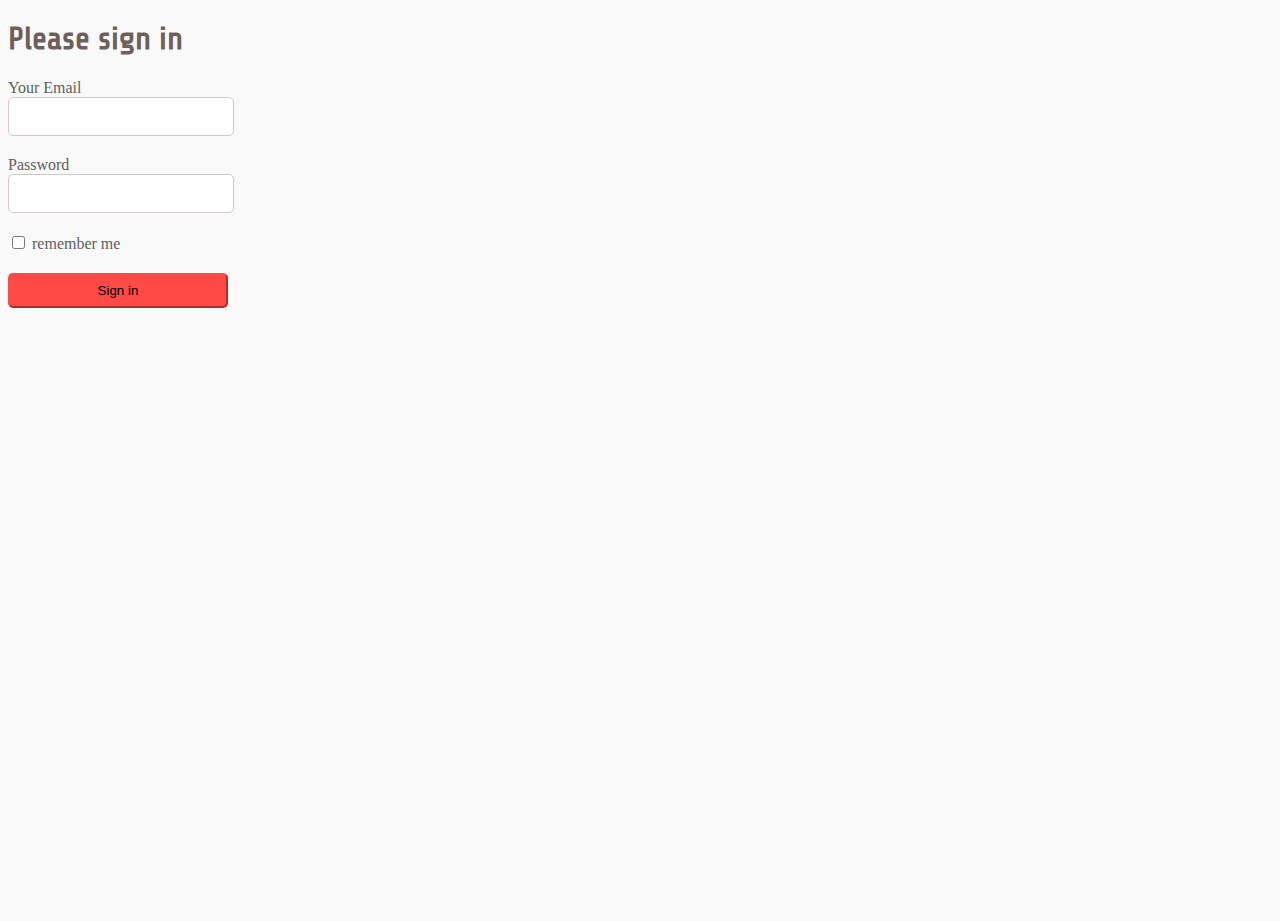
<file: signin.html>
<!DOCTYPE html>
<html>
<head>
	<meta charset="utf-8">
	<title>Sign in</title>

	<!-- Required meta tags -->
    <meta charset="utf-8">
    <meta name="viewport" content="width=device-width, initial-scale=1">

    <!-- This is goodgle fonts -->
    <link rel="preconnect" href="https://fonts.googleapis.com">
	<link rel="preconnect" href="https://fonts.gstatic.com" crossorigin>
	<link href="https://fonts.googleapis.com/css2?family=Share+Tech&display=swap" rel="stylesheet">

    <!-- This is bootstrap -->
    <link href="https://cdn.jsdelivr.net/npm/bootstrap@5.0.2/dist/css/bootstrap.min.css" rel="stylesheet" integrity="sha384-EVSTQN3/azprG1Anm3QDgpJLIm9Nao0Yz1ztcQTwFspd3yD65VohhpuuCOmLASjC" crossorigin="anonymous">

    <!-- This is stylesheet -->
    <link rel="stylesheet" type="text/css" href="signin.css">
</head>
<body>
	<div class="container d-flex align-items-center h-100">
		<div class="row col-12">
			            
						<h1 class="text-center col-12">Please sign in</h1>
						<form class="text-center col-12">
							Your Email<br>
							<input class="email" type="email" name="email" required><br>
							Password<br>
							<input class="password" type="password" name="password"><br>
							<input type="checkbox" name="checkbox"> remember me<br>
							<button class="btn btn-primary">Sign in</button>
					    </form>
            
		    
        </div>









    </div>
    <script src="https://cdn.jsdelivr.net/npm/bootstrap@5.0.2/dist/js/bootstrap.bundle.min.js" integrity="sha384-MrcW6ZMFYlzcLA8Nl+NtUVF0sA7MsXsP1UyJoMp4YLEuNSfAP+JcXn/tWtIaxVXM" crossorigin="anonymous"></script>
</body>
</html>
</file>
<file: signin.css>
html,body {
	height: 100%;
	width: 100%;
	background-color: #F9F9F9;

}

.card {
	width: 400px;
	height: 400px;
	background-color: white;
}


h1 {
	font-family: 'Share Tech', sans-serif;
	color: #6E5F5D;
}

form {
	color: #5E5E5E ;


}



.email,.password {
	width: 220px;
	height: 35px;
	margin-bottom: 20px;
	border-radius: 5px;
	border: 1px solid #D6C6C4;

}

.btn-primary {
	width: 220px;
	height: 35px;
	border-radius: 5px;
	margin-top: 20px;
	background-color: #FF4A45;
	border-color: #FF4A45;

}
</file>
